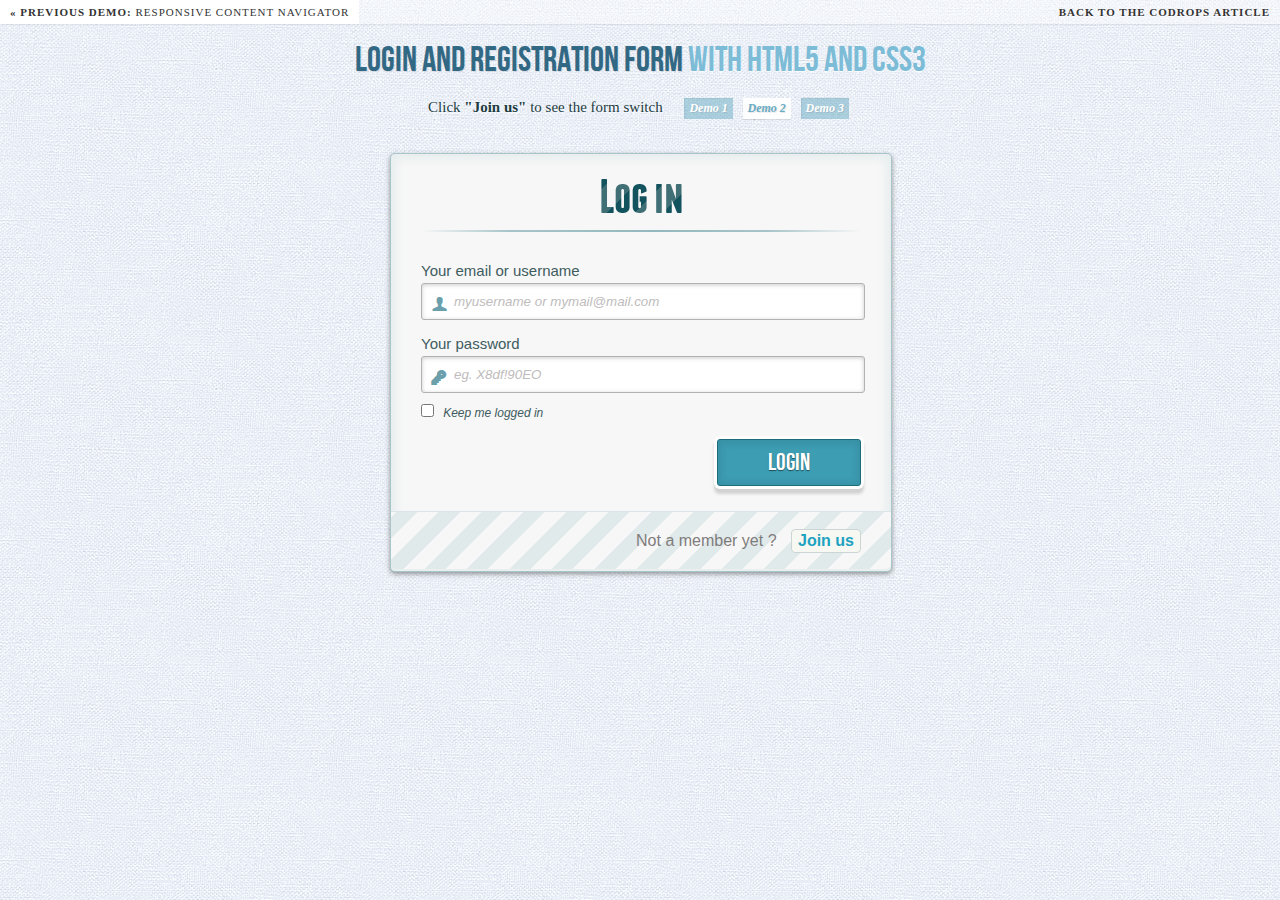
<file: LoginRegistrationForm/index2.html>
<!DOCTYPE html>
<!--[if lt IE 7 ]> <html lang="en" class="no-js ie6 lt8"> <![endif]-->
<!--[if IE 7 ]>    <html lang="en" class="no-js ie7 lt8"> <![endif]-->
<!--[if IE 8 ]>    <html lang="en" class="no-js ie8 lt8"> <![endif]-->
<!--[if IE 9 ]>    <html lang="en" class="no-js ie9"> <![endif]-->
<!--[if (gt IE 9)|!(IE)]><!--> <html lang="en" class="no-js"> <!--<![endif]-->
    <head>
        <meta charset="UTF-8" />
        <!-- <meta http-equiv="X-UA-Compatible" content="IE=edge,chrome=1">  -->
        <title>Login and Registration Form with HTML5 and CSS3</title>
        <meta name="viewport" content="width=device-width, initial-scale=1.0"> 
        <meta name="description" content="Login and Registration Form with HTML5 and CSS3" />
        <meta name="keywords" content="html5, css3, form, switch, animation, :target, pseudo-class" />
        <meta name="author" content="Codrops" />
        <link rel="shortcut icon" href="../favicon.ico"> 
        <link rel="stylesheet" type="text/css" href="css/demo.css" />
        <link rel="stylesheet" type="text/css" href="css/style2.css" />
		<link rel="stylesheet" type="text/css" href="css/animate-custom.css" />
    </head>
    <body>
        <div class="container">
            <!-- Codrops top bar -->
            <div class="codrops-top">
                <a href="">
                    <strong>&laquo; Previous Demo: </strong>Responsive Content Navigator
                </a>
                <span class="right">
                    <a href=" http://tympanus.net/codrops/2012/03/27/login-and-registration-form-with-html5-and-css3/">
                        <strong>Back to the Codrops Article</strong>
                    </a>
                </span>
                <div class="clr"></div>
            </div><!--/ Codrops top bar -->
            <header>
                <h1>Login and Registration Form <span>with HTML5 and CSS3</span></h1>
				<nav class="codrops-demos">
					<span>Click <strong>"Join us"</strong> to see the form switch</span>
					<a href="login.html">Demo 1</a>
					<a href="index2.html" class="current-demo">Demo 2</a>
					<a href="index3.html">Demo 3</a>
				</nav>
            </header>
            <section>				
                <div id="container_demo" >
                    <!-- hidden anchor to stop jump http://www.css3create.com/Astuce-Empecher-le-scroll-avec-l-utilisation-de-target#wrap4  -->
                    <a class="hiddenanchor" id="toregister"></a>
                    <a class="hiddenanchor" id="tologin"></a>
                    <div id="wrapper">
                        <div id="login" class="animate form">
                            <form  action="mysuperscript.php" autocomplete="on"> 
                                <h1>Log in</h1> 
                                <p> 
                                    <label for="username" class="uname" data-icon="u" > Your email or username </label>
                                    <input id="username" name="username" required="required" type="text" placeholder="myusername or mymail@mail.com"/>
                                </p>
                                <p> 
                                    <label for="password" class="youpasswd" data-icon="p"> Your password </label>
                                    <input id="password" name="password" required="required" type="password" placeholder="eg. X8df!90EO" /> 
                                </p>
                                <p class="keeplogin"> 
									<input type="checkbox" name="loginkeeping" id="loginkeeping" value="loginkeeping" /> 
									<label for="loginkeeping">Keep me logged in</label>
								</p>
                                <p class="login button"> 
                                    <input type="submit" value="Login" /> 
								</p>
                                <p class="change_link">
									Not a member yet ?
									<a href="#toregister" class="to_register">Join us</a>
								</p>
                            </form>
                        </div>

                        <div id="register" class="animate form">
                            <form  action="mysuperscript.php" autocomplete="on"> 
                                <h1> Sign up </h1> 
                                <p> 
                                    <label for="usernamesignup" class="uname" data-icon="u">Your username</label>
                                    <input id="usernamesignup" name="usernamesignup" required="required" type="text" placeholder="mysuperusername690" />
                                </p>
                                <p> 
                                    <label for="emailsignup" class="youmail" data-icon="e" > Your email</label>
                                    <input id="emailsignup" name="emailsignup" required="required" type="email" placeholder="mysupermail@mail.com"/> 
                                </p>
                                <p> 
                                    <label for="passwordsignup" class="youpasswd" data-icon="p">Your password </label>
                                    <input id="passwordsignup" name="passwordsignup" required="required" type="password" placeholder="eg. X8df!90EO"/>
                                </p>
                                <p> 
                                    <label for="passwordsignup_confirm" class="youpasswd" data-icon="p">Please confirm your password </label>
                                    <input id="passwordsignup_confirm" name="passwordsignup_confirm" required="required" type="password" placeholder="eg. X8df!90EO"/>
                                </p>
                                
                    <div class="input_field radio_option">
                        <span class='radio_icon'>
                            <i class="fa fa-venus-mars" aria-hidden="true"></i>
                        </span>
                        <div class='radio_group'>
                            <input type="radio" name="gender" id="gender-m" checked="true">
                            <label for="gender-m">Male</label>

                            <input type="radio" name="gender" id="gender-f">
                            <label for="gender-f">Female</label>
                        </div>
                    </div>
                                <p class="signin button"> 
									<input type="submit" value="Sign up"/> 
								</p>
                                <p class="change_link">  
									Already a member ?
									<a href="#tologin" class="to_register"> Go and log in </a>
								</p>
                            </form>
                        </div>
						
                    </div>
                </div>  
            </section>
        </div>
    </body>
</html>
</file>
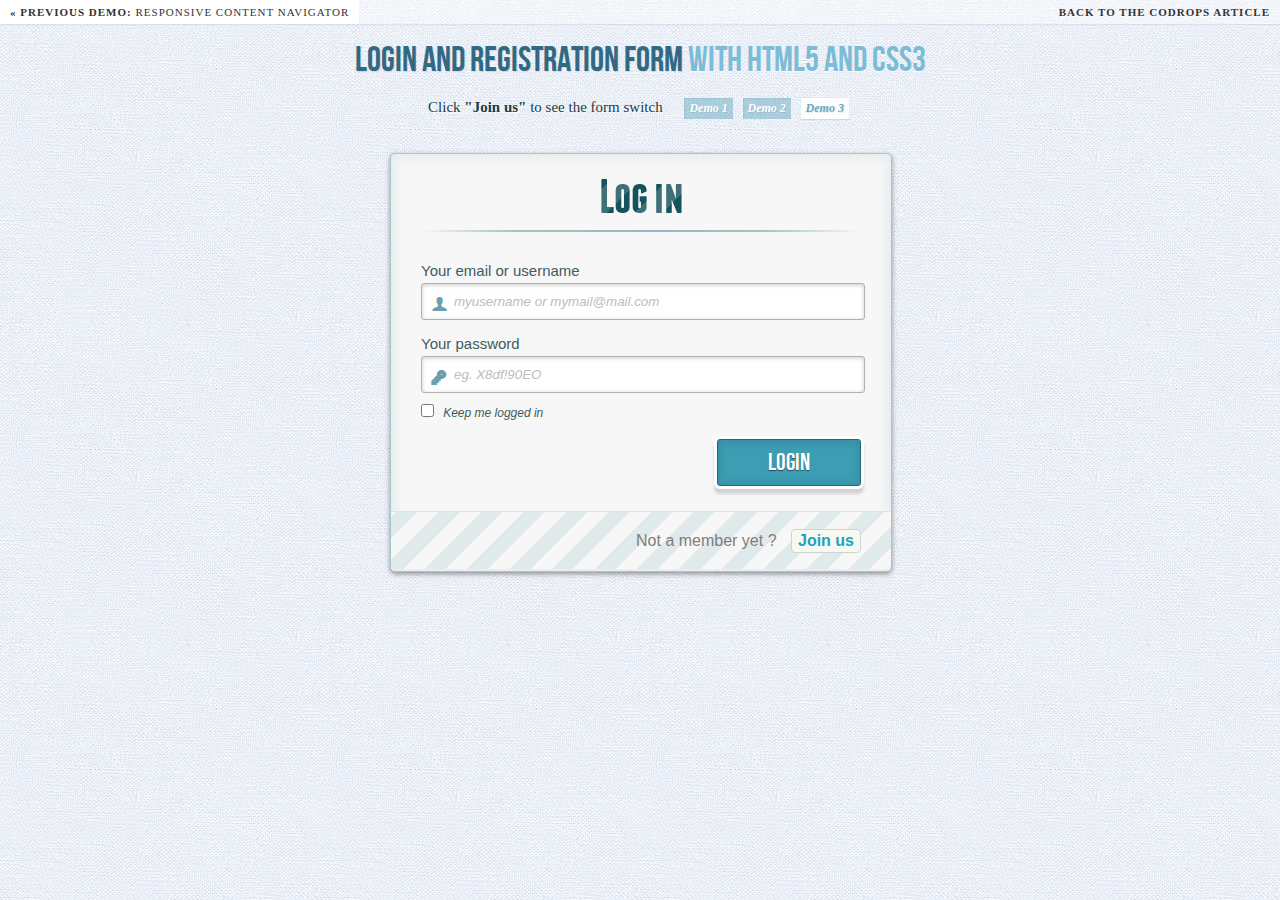
<file: LoginRegistrationForm/index3.html>
<!DOCTYPE html>
<!--[if lt IE 7 ]> <html lang="en" class="no-js ie6 lt8"> <![endif]-->
<!--[if IE 7 ]>    <html lang="en" class="no-js ie7 lt8"> <![endif]-->
<!--[if IE 8 ]>    <html lang="en" class="no-js ie8 lt8"> <![endif]-->
<!--[if IE 9 ]>    <html lang="en" class="no-js ie9"> <![endif]-->
<!--[if (gt IE 9)|!(IE)]><!--> <html lang="en" class="no-js"> <!--<![endif]-->
    <head>
        <meta charset="UTF-8" />
        <!-- <meta http-equiv="X-UA-Compatible" content="IE=edge,chrome=1">  -->
        <title>Login and Registration Form with HTML5 and CSS3</title>
        <meta name="viewport" content="width=device-width, initial-scale=1.0"> 
        <meta name="description" content="Login and Registration Form with HTML5 and CSS3" />
        <meta name="keywords" content="html5, css3, form, switch, animation, :target, pseudo-class" />
        <meta name="author" content="Codrops" />
        <link rel="shortcut icon" href="../favicon.ico"> 
        <link rel="stylesheet" type="text/css" href="css/demo.css" />
        <link rel="stylesheet" type="text/css" href="css/style3.css" />
		<link rel="stylesheet" type="text/css" href="css/animate-custom.css" />
    </head>
    <body>
        <div class="container">
            <!-- Codrops top bar -->
            <div class="codrops-top">
                <a href="">
                    <strong>&laquo; Previous Demo: </strong>Responsive Content Navigator
                </a>
                <span class="right">
                    <a href=" http://tympanus.net/codrops/2012/03/27/login-and-registration-form-with-html5-and-css3/">
                        <strong>Back to the Codrops Article</strong>
                    </a>
                </span>
                <div class="clr"></div>
            </div><!--/ Codrops top bar -->
            <header>
                <h1>Login and Registration Form <span>with HTML5 and CSS3</span></h1>
				<nav class="codrops-demos">
					<span>Click <strong>"Join us"</strong> to see the form switch</span>
					<a href="login.html">Demo 1</a>
					<a href="index2.html">Demo 2</a>
					<a href="index3.html" class="current-demo">Demo 3</a>
				</nav>
            </header>
            <section>				
                <div id="container_demo" >
                    <!-- hidden anchor to stop jump http://www.css3create.com/Astuce-Empecher-le-scroll-avec-l-utilisation-de-target#wrap4  -->
                    <a class="hiddenanchor" id="toregister"></a>
                    <a class="hiddenanchor" id="tologin"></a>
                    <div id="wrapper">
                        <div id="login" class="animate form">
                            <form  action="mysuperscript.php" autocomplete="on"> 
                                <h1>Log in</h1> 
                                <p> 
                                    <label for="username" class="uname" data-icon="u" > Your email or username </label>
                                    <input id="username" name="username" required="required" type="text" placeholder="myusername or mymail@mail.com"/>
                                </p>
                                <p> 
                                    <label for="password" class="youpasswd" data-icon="p"> Your password </label>
                                    <input id="password" name="password" required="required" type="password" placeholder="eg. X8df!90EO" /> 
                                </p>
                                <p class="keeplogin"> 
									<input type="checkbox" name="loginkeeping" id="loginkeeping" value="loginkeeping" /> 
									<label for="loginkeeping">Keep me logged in</label>
								</p>
                                <p class="login button"> 
                                    <input type="submit" value="Login" /> 
								</p>
                                <p class="change_link">
									Not a member yet ?
									<a href="#toregister" class="to_register">Join us</a>
								</p>
                            </form>
                        </div>

                        <div id="register" class="animate form">
                            <form  action="mysuperscript.php" autocomplete="on"> 
                                <h1> Sign up </h1> 
                                <p> 
                                    <label for="usernamesignup" class="uname" data-icon="u">Your username</label>
                                    <input id="usernamesignup" name="usernamesignup" required="required" type="text" placeholder="mysuperusername690" />
                                </p>
                                <p> 
                                    <label for="emailsignup" class="youmail" data-icon="e" > Your email</label>
                                    <input id="emailsignup" name="emailsignup" required="required" type="email" placeholder="mysupermail@mail.com"/> 
                                </p>
                                <p> 
                                    <label for="passwordsignup" class="youpasswd" data-icon="p">Your password </label>
                                    <input id="passwordsignup" name="passwordsignup" required="required" type="password" placeholder="eg. X8df!90EO"/>
                                </p>
                                <p> 
                                    <label for="passwordsignup_confirm" class="youpasswd" data-icon="p">Please confirm your password </label>
                                    <input id="passwordsignup_confirm" name="passwordsignup_confirm" required="required" type="password" placeholder="eg. X8df!90EO"/>
                                </p>

                                
                    <div class="input_field radio_option">
                        <span class='radio_icon'>
                            <i class="fa fa-venus-mars" aria-hidden="true"></i>
                        </span>
                        <div class='radio_group'>
                            <input type="radio" name="gender" id="gender-m" checked="true">
                            <label for="gender-m">Male</label>

                            <input type="radio" name="gender" id="gender-f">
                            <label for="gender-f">Female</label>
                        </div>
                    </div>
                                <p class="signin button"> 
									<input type="submit" value="Sign up"/> 
								</p>
                                <p class="change_link">  
									Already a member ?
									<a href="#tologin" class="to_register"> Go and log in </a>
								</p>
                            </form>
                        </div>
						
                    </div>
                </div>  
            </section>
        </div>
    </body>
</html>
</file>
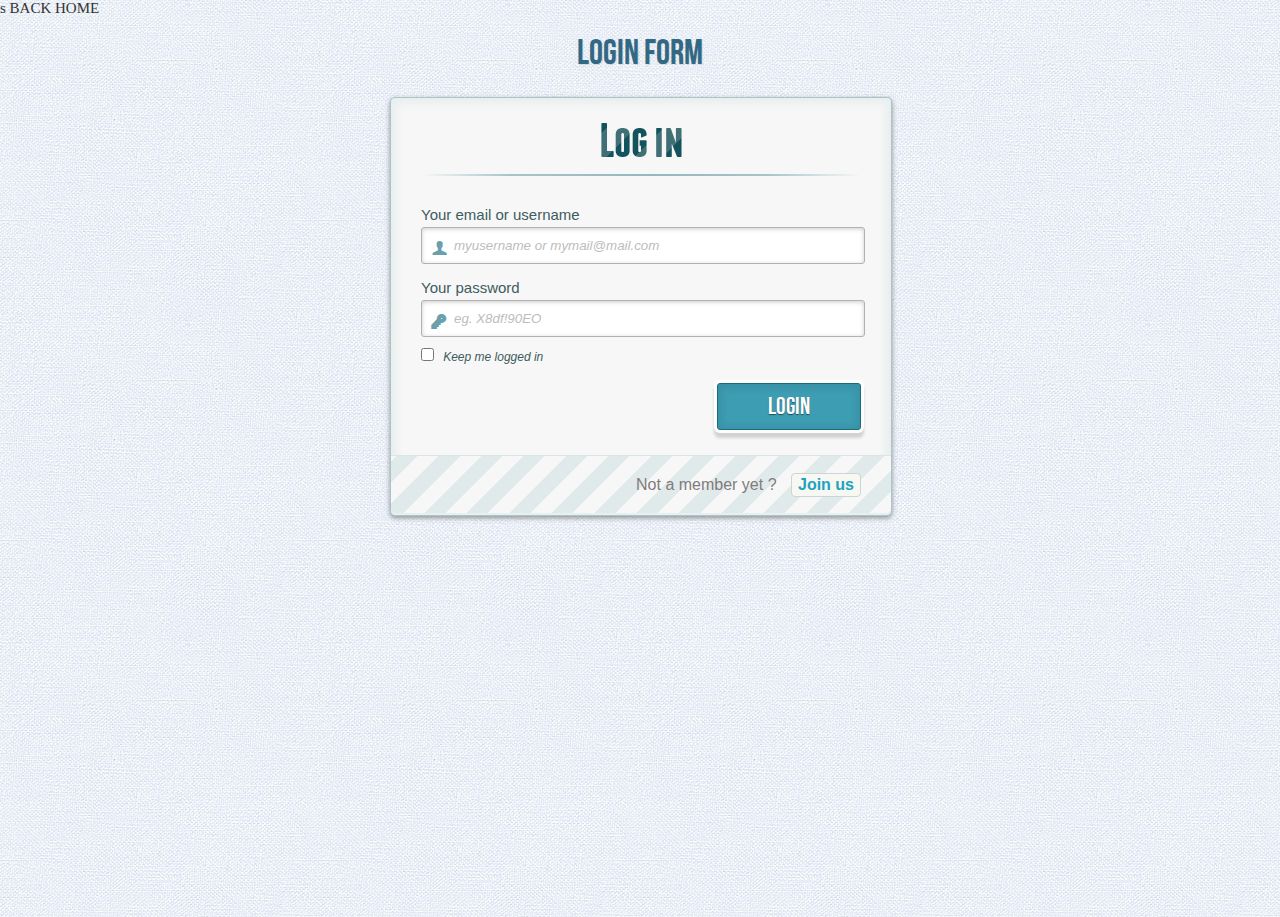
<file: LoginRegistrationForm/login.html>
s<!DOCTYPE html>
<!--[if lt IE 7 ]> <html lang="en" class="no-js ie6 lt8"> <![endif]-->
<!--[if IE 7 ]>    <html lang="en" class="no-js ie7 lt8"> <![endif]-->
<!--[if IE 8 ]>    <html lang="en" class="no-js ie8 lt8"> <![endif]-->
<!--[if IE 9 ]>    <html lang="en" class="no-js ie9"> <![endif]-->
<!--[if (gt IE 9)|!(IE)]><!--> <html lang="en" class="no-js"> <!--<![endif]-->
    <head>
        <meta charset="UTF-8" />
        <!-- <meta http-equiv="X-UA-Compatible" content="IE=edge,chrome=1">  -->
        <title>Login and Registration Form</title>
        <meta name="viewport" content="width=device-width, initial-scale=1.0"> 
        <meta name="description" content="Login and Registration Form with HTML5 and CSS3" />
        <meta name="keywords" content="html5, css3, form, switch, animation, :target, pseudo-class" />
        <meta name="author" content="Codrops" />
        <link rel="shortcut icon" href="../favicon.ico"> 
        <link rel="stylesheet" type="text/css" href="css/demo.css" />
        <link rel="stylesheet" type="text/css" href="css/style.css" />
		<link rel="stylesheet" type="text/css" href="css/animate-custom.css" />
    </head>


<a href="index.html">BACK HOME</a>

    <body>




        <div class="container">
            <!-- Codrops top bar -->
            <div class="codrops-top">
               
                <div class="clr"></div>
            </div><!--/ Codrops top bar -->
            <header>
                <h1>LOGIN FORM </h1>
				
            </header>
            <section>				
                <div id="container_demo" >
                    <!-- hidden anchor to stop jump http://www.css3create.com/Astuce-Empecher-le-scroll-avec-l-utilisation-de-target#wrap4  -->
                    <a class="hiddenanchor" id="toregister"></a>
                    <a class="hiddenanchor" id="tologin"></a>
                    <div id="wrapper">
                        <div id="login" class="animate form">
                            <form  action="mysuperscript.php" autocomplete="on"> 
                                <h1>Log in</h1> 
                                <p> 
                                    <label for="username" class="uname" data-icon="u" > Your email or username </label>
                                    <input id="username" name="username" required="required" type="text" placeholder="myusername or mymail@mail.com"/>
                                </p>
                                <p> 
                                    <label for="password" class="youpasswd" data-icon="p"> Your password </label>
                                    <input id="password" name="password" required="required" type="password" placeholder="eg. X8df!90EO" /> 
                                </p>
                                <p class="keeplogin"> 
									<input type="checkbox" name="loginkeeping" id="loginkeeping" value="loginkeeping" /> 
									<label for="loginkeeping">Keep me logged in</label>
								</p>
                                <p class="login button"> 
                                    <input type="submit" value="Login" /> 
								</p>
                                <p class="change_link">
									Not a member yet ?
									<a href="#toregister" class="to_register">Join us</a>
								</p>
                            </form>
                        </div>

                        <div id="register" class="animate form">
                            <form  action="mysuperscript.php" autocomplete="on"> 
                                <h1> Sign up </h1> 
                                <p> 
                                    <label for="usernamesignup" class="uname" data-icon="u">Your username</label>
                                    <input id="usernamesignup" name="usernamesignup" required="required" type="text" placeholder="mysuperusername690" />
                                </p>
                                <p> 
                                    <label for="emailsignup" class="youmail" data-icon="e" > Your email</label>
                                    <input id="emailsignup" name="emailsignup" required="required" type="email" placeholder="mysupermail@mail.com"/> 
                                </p>
                                <p> 
                                    <label for="passwordsignup" class="youpasswd" data-icon="p">Your password </label>
                                    <input id="passwordsignup" name="passwordsignup" required="required" type="password" placeholder="eg. X8df!90EO"/>
                                </p>
                                <p> 
                                    <label for="passwordsignup_confirm" class="youpasswd" data-icon="p">Please confirm your password </label>
                                    <input id="passwordsignup_confirm" name="passwordsignup_confirm" required="required" type="password" placeholder="eg. X8df!90EO"/>
                                </p>
                                <p class="input_field radio_option">
                                     <label for="selectyour_gender" class="yourgender" data-icon="u">Select Your Gender</label>
                                    <span class='radio_icon'>
                                    <i class="fa fa-venus-mars" aria-hidden="true"></i>
                                    </span>
                                     <div class='radio_group'>
                                     <input type="radio" name="gender" id="gender-m" checked="true">
                                     <label for="gender-m">Male</label>

                                     <input type="radio" name="gender" id="gender-f">
                                     <label for="gender-f">Female</label>
                                </p>

                    <div class="">
                        
                        </div>
                    </div>
                                <p class="signin button"> 
									<input type="submit" value="Sign up"/> 
								</p>
                                <p class="change_link">  
									Already a member ?
									<a href="#tologin" class="to_register"> Go and log in </a>
								</p>
                            </form>
                        </div>
						
                    </div>
                </div>  
            </section>
        </div>
    </body>
</html>
</file>
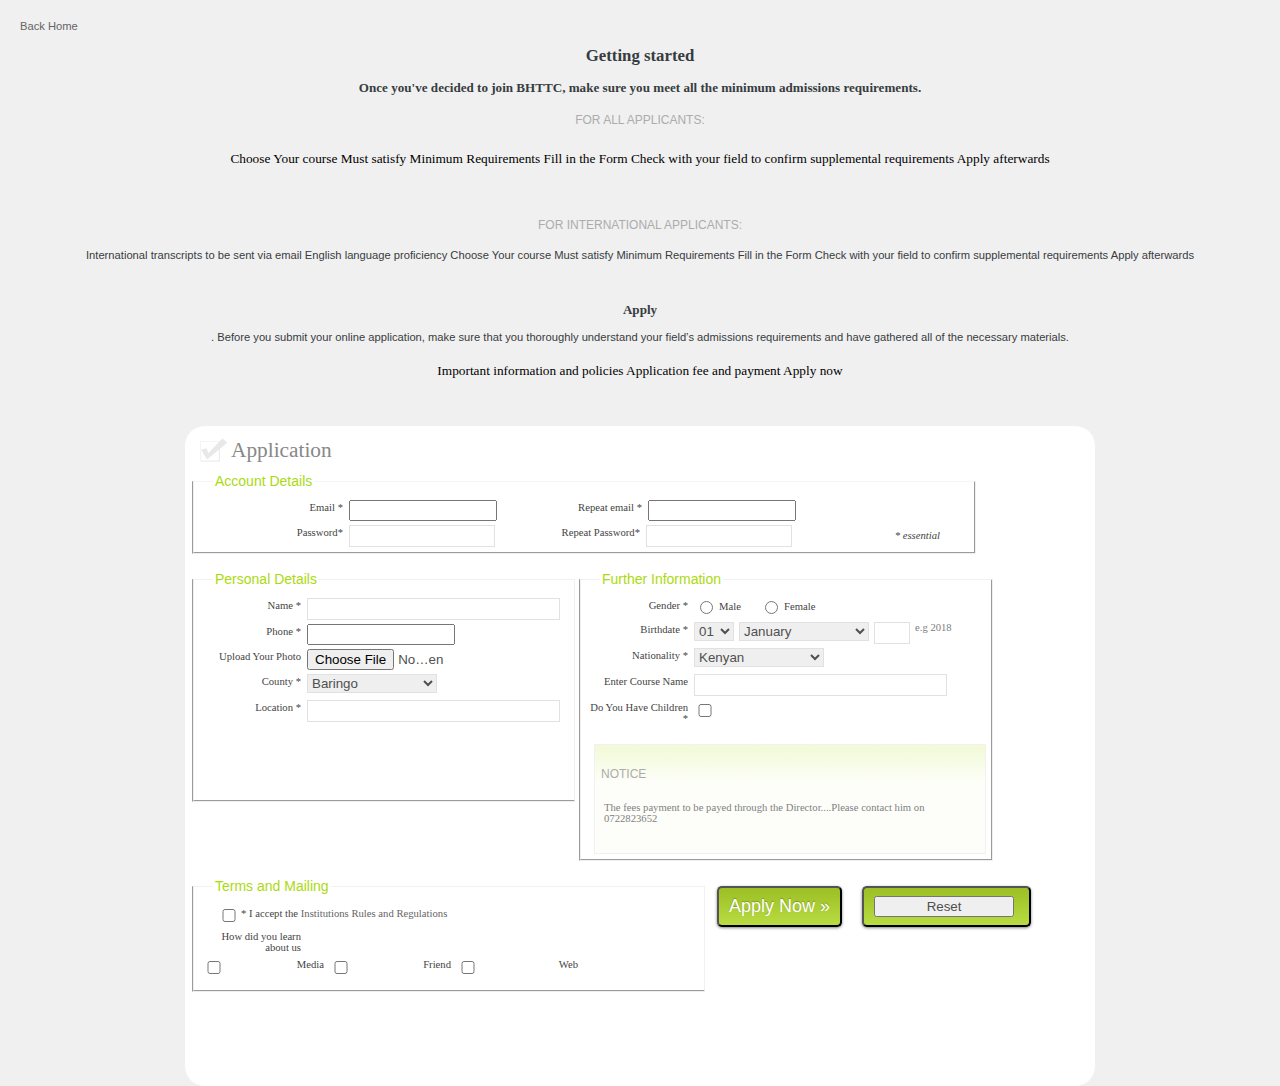
<file: registration/registration.html>
<!DOCTYPE html PUBLIC "-//W3C//DTD XHTML 1.0 Strict//EN" "http://www.w3.org/TR/xhtml1/DTD/xhtml1-strict.dtd">
<html xmlns="http://www.w3.org/1999/xhtml" xml:lang="en" lang="en">
    <head>



<style type="text/css">

  #first h1 {
    color: black;
    font-family: segoe script;
}
  #first p{
    color: white;
  } 
  

  #about p {
     
    border-style: dotted;
    font-family: segoe print;
}

  
  #about {
    padding-top: 7%;
    padding-bottom: 7%;
  }
  #services {
    padding-top: 5%;
    padding-bottom: 5%;
}
  #services h1, p, h2, h3 {
    font-family: segoe print;
    }

  
  .navbar {
    background-color: #FF1744;
    border-color: transparent;
    color: red;
  }
  
  #connect {
    padding-top: 7%;
    padding-bottom: 7%;
  }

   h1,p {
    color: black;
    font-family: segoe print;
  }

  </style>



        <title>CSS Registration Form</title>
        <meta http-equiv="Content-Type" content="text/html; charset=utf-8"/>
        <link rel="stylesheet" type="text/css" href="css/default.css"/>
    </head>

    <a href="index.html">Back Home</a>

    <body> 



<center>

            <h2>Getting started</h2>
            
            <h3>Once you've decided to join BHTTC, make sure you meet all the minimum admissions requirements.</h3>

            <h4>For all applicants:</h4>
           <p class="section-description text-danger text-center well">
                Choose Your course
                Must satisfy Minimum Requirements 
                Fill in the Form
                Check with your field to confirm supplemental requirements
                Apply afterwards
                
                     </p> 

            <p class="section-description text-danger text-center well">
               <h4> For international applicants:</h4>
                International transcripts to be sent via email
                English language proficiency
                Choose Your course
                Must satisfy Minimum Requirements 
                Fill in the Form
                Check with your field to confirm supplemental requirements
                Apply afterwards
                
                  </p>
          
            <h3>Apply</h3>.

            Before you submit your online application, make sure that you thoroughly understand your field’s admissions requirements and have gathered all of the necessary materials.
           <p class="section-description text-danger text-center well">
                Important information and policies
                Application fee and payment
                Apply now
          </p>
</center>

        <form action="" class="register">
            <h1>Application</h1>
            <fieldset class="row1">
                <legend>Account Details
                </legend>
                <p>
                    <label>Email *
                    </label>
                    <input type="email"/>
                    <label>Repeat email *
                    </label>
                    <input type="email"/>
                </p>
                <p>
                    <label>Password*
                    </label>
                    <input type="password"/>
                    <label>Repeat Password*
                    </label>
                    <input type="password"/>
                    <label class="obinfo">* essential
                    </label>
                </p>
            </fieldset>
            <fieldset class="row2">
                <legend>Personal Details
                </legend>
                <p>
                    <label>Name *
                    </label>
                    <input type="text" class="long"/>
                </p>
                <p>
                    <label>Phone *
                    </label>
                    <input type="number" maxlength="10"/>
                </p>
                <p>
                    <label>Upload Your Photo
                    </label>
                 <input type="file" name="">
             </p>
                <p>
                    <label>County *
                    </label>
                    <select>
                        <option>Baringo
                        </option>
                        <option>Bomet
                        </option>
                        <option>Bungoma
                        </option>
                        <option>Busia
                        </option>                    
                        <option>Elgeyo-Marakwet
                        </option>
                        <option>Embu
                        </option>
                        <option>Garissa
                        </option>
                        <option>Homa Bay
                        </option>
                        <option>Isiolo
                        </option> 
                        <option>Kajiado
                        </option>
                        <option>Kakamega
                        </option> 
                        <option>Kericho
                        </option>
                         <option>Kiambu
                        </option>
                        <option>Kilifi
                        </option>
                        <option>Kirinyaga
                        </option> 
                        <option>Kisii
                        </option>
                        <option>Kisumu
                        </option>  
                        <option>Kitui
                        </option>
                        <option>Kwale
                        </option>
                        <option>Laikipia
                        </option>
                        <option>Lamu
                        </option>  
                        <option>Machakos
                        </option>
                        <option>Makueni
                        </option>
                         <option>Mandera
                        </option>
                        <option>Marsabit
                        </option>
                         <option>Meru
                        </option>
                        <option>Migori
                        </option>
                        <option>Mombasa
                        </option>
                        <option>Murang'a
                        </option>   
                        <option>Nairobi
                        </option> 
                        <option>Nakuru
                        </option>
                        <option>Nandi
                        </option>
                         <option>Narok
                        </option>
                        <option>Nyamira
                        </option>
                        <option>Nyandarua
                        </option> 
                        <option>Nyeri
                        </option>
                        <option>Samburu
                        </option>
                        <option>Siaya
                        </option> 
                        <option>Taita-Taveta
                        </option> 
                        <option>Tana River
                        </option>
                        <option>Tharaka-Nithi
                        </option>
                        <option>Trans-Nzoia
                        </option>
                        <option>Turkana
                        </option>
                        <option>Uasin Gishu
                        </option>
                        <option>Vihiga
                        </option> 
                        <option>Wajir
                        </option>
                        <option>West-Pokot
                        </option>
                    </select>
                </p> 
                <p>
                    <label>Location *
                    </label>
                    <input type="text" class="long"/>
                </p>
               
                </p>
            </fieldset>
            <fieldset class="row3">
                <legend>Further Information
                </legend>
                <p>
                    <label>Gender *</label>
                    <input type="radio" value="radio" name="x" />
                    <label class="gender">Male</label>
                    <input type="radio" value="radio" name="x" />
                    <label class="gender">Female</label>
                </p>
                 
                <p>
                    <label>Birthdate *
                    </label>
                    <select class="date">
                        <option value="1">01
                        </option>
                        <option value="2">02
                        </option>
                        <option value="3">03
                        </option>
                        <option value="4">04
                        </option>
                        <option value="5">05
                        </option>
                        <option value="6">06
                        </option>
                        <option value="7">07
                        </option>
                        <option value="8">08
                        </option>
                        <option value="9">09
                        </option>
                        <option value="10">10
                        </option>
                        <option value="11">11
                        </option>
                        <option value="12">12
                        </option>
                        <option value="13">13
                        </option>
                        <option value="14">14
                        </option>
                        <option value="15">15
                        </option>
                        <option value="16">16
                        </option>
                        <option value="17">17
                        </option>
                        <option value="18">18
                        </option>
                        <option value="19">19
                        </option>
                        <option value="20">20
                        </option>
                        <option value="21">21
                        </option>
                        <option value="22">22
                        </option>
                        <option value="23">23
                        </option>
                        <option value="24">24
                        </option>
                        <option value="25">25
                        </option>
                        <option value="26">26
                        </option>
                        <option value="27">27
                        </option>
                        <option value="28">28
                        </option>
                        <option value="29">29
                        </option>
                        <option value="30">30
                        </option>
                        <option value="31">31
                        </option>
                    </select>
                    <select>
                        <option value="1">January
                        </option>
                        <option value="2">February
                        </option>
                        <option value="3">March
                        </option>
                        <option value="4">April
                        </option>
                        <option value="5">May
                        </option>
                        <option value="6">June
                        </option>
                        <option value="7">July
                        </option>
                        <option value="8">August
                        </option>
                        <option value="9">September
                        </option>
                        <option value="10">October
                        </option>
                        <option value="11">November
                        </option>
                        <option value="12">December
                        </option>
                    </select>
                    <input class="year" type="text" size="4" maxlength="4"/>e.g 2018
                </p>
                <p>
                    <label>Nationality *
                    </label>
                    <select>
                        <option>Kenyan
                        </option>
                        <option>Foreign
                        </option>
                    </select>
                </p>

               
             <p>
                     <label>Enter Course Name
                    </label>
                 <input type="text" name="" class="long">
                </p>
               
                <p>
                    <label>Do You Have Children *
                    </label>
                    <input type="checkbox" value="" />
                </p>
                <div class="infobox btn btn-danger"><h4>Notice</h4>
                    <p>The fees payment to be payed through the Director....Please contact him on 0722823652</p>
                </div>
            </fieldset>
            <fieldset class="row4">
                <legend>Terms and Mailing
                </legend>
                <p class="agreement">
                    <input type="checkbox" value=""/>
                    <label>*  I accept the <a href="#">Institutions Rules and Regulations</a></label>
                <p>
                    <label> How did you learn about us</label> <br>
                    <p>
                    <input type="checkbox" name=""><label>Media </label>
                    <input type="checkbox" name=""><label>Friend </label>
                    <input type="checkbox" name=""><label>Web </label>
                </p>
                </p>
            </fieldset>
            <div>
                <button class="button">Apply Now &raquo;</button>
                <button class="button"><input type="reset" name=""></button>
            </div>
        </form>
    </body>
</html>
</file>
<file: LoginRegistrationForm/css/demo.css>
@font-face {
    font-family: 'BebasNeueRegular';
    src: url('fonts/BebasNeue-webfont.eot');
    src: url('fonts/BebasNeue-webfont.eot?#iefix') format('embedded-opentype'),
         url('fonts/BebasNeue-webfont.woff') format('woff'),
         url('fonts/BebasNeue-webfont.ttf') format('truetype'),
         url('fonts/BebasNeue-webfont.svg#BebasNeueRegular') format('svg');
    font-weight: normal;
    font-style: normal;
}
/* CSS reset */
body,div,dl,dt,dd,ul,ol,li,h1,h2,h3,h4,h5,h6,pre,form,fieldset,input,textarea,p,blockquote,th,td { 
	margin:0;
	padding:0;
}
html,body {
	margin:0;
	padding:0;
	height: 100%;
}
table {
	border-collapse:collapse;
	border-spacing:0;
}
fieldset,img { 
	border:0;
}
address,caption,cite,code,dfn,th,var {
	font-style:normal;
	font-weight:normal;
}
ol,ul {
	list-style:none;
}
caption,th {
	text-align:left;
}
h1,h2,h3,h4,h5,h6 {
	font-size:100%;
	font-weight:normal;
}
q:before,q:after {
	content:'';
}
abbr,acronym { border:0;
}
article, aside, details, figcaption, figure,
footer, header, hgroup, menu, nav, section {
	display: block;
}
/* General Demo Style */
body{
	font-family: Cambria, Palatino, "Palatino Linotype", "Palatino LT STD", Georgia, serif;
	background: #fff url(../images/bg.jpg) repeat top left;
	font-weight: 400;
	font-size: 15px;
	color: #1d3c41;
	overflow-y: scroll;
}
a{
	color: #333;
	text-decoration: none;
}
.container{
	width: 100%;
	height: 100%;
	position: relative;
	text-align: center;
}
.clr{
	clear: both;
}
.container > header{
	padding: 20px 30px 10px 30px;
	margin: 0px 20px 10px 20px;
	position: relative;
	display: block;
	text-shadow: 1px 1px 1px rgba(0,0,0,0.2);
    text-align: center;
}
.container > header h1{
	font-family: 'BebasNeueRegular', 'Arial Narrow', Arial, sans-serif;
	font-size: 35px;
	line-height: 35px;
	position: relative;
	font-weight: 400;
	color: rgba(26,89,120,0.9);
	text-shadow: 1px 1px 1px rgba(0,0,0,0.1);
    padding: 0px 0px 5px 0px;
}
.container > header h1 span{
	color: #7cbcd6;
	text-shadow: 0px 1px 1px rgba(255,255,255,0.8);
}
.container > header h2{
	font-size: 16px;
	font-style: italic;
	color: #2d6277;
	text-shadow: 0px 1px 1px rgba(255,255,255,0.8);
}
/* Header Style */
.codrops-top{
	line-height: 24px;
	font-size: 11px;
	background: rgba(255, 255, 255, 0.4);
	text-transform: uppercase;
	z-index: 9999;
	position: relative;
	box-shadow: 1px 0px 2px rgba(0,0,0,0.2);
}
.codrops-top a{
	padding: 0px 10px;
	letter-spacing: 1px;
	color: #333;
	text-shadow: 0px 1px 1px #fff;
	display: block;
	float: left;
}
.codrops-top a:hover{
	background: #fff;
}
.codrops-top span.right{
	float: right;
}
.codrops-top span.right a{
	float: left;
	display: block;
}

.codrops-demos{
	text-align:center;
	display: block;
	padding: 14px;
}
.codrops-demos span{
	display: inline-block;
	padding-right: 15px;
	text-shadow: 1px 1px 1px rgba(255, 255, 255, 0.8);
}
.codrops-demos a,
.codrops-demos a.current-demo,
.codrops-demos a.current-demo:hover{
    display: inline-block;
	font-style: italic;
	font-size: 12px;
	padding: 3px 5px;
	margin: 0px 3px;
	font-weight: 800;
	box-shadow: 1px 1px 1px rgba(0,0,0,0.05) inset;
	color: #fff;
	text-shadow: 1px 1px 1px rgba(0,0,0,0.1);
	background: rgba(104,171,194,0.5);
}
.codrops-demos a:hover{
	background: #4fa2c4;
}
.codrops-demos a.current-demo,
.codrops-demos a.current-demo:hover{
	color: rgba(104,171,194,1);
	background: rgba(255,255,255,0.9);
	box-shadow: 0px 1px 1px rgba(0,0,0,0.1);
}
</file>
<file: registration/css/default.css>
*/*Set's border, padding and margin to 0 for all values*/
{
    padding: 15;
    margin: 15;
    border: 15;
}
body, html {
    color: #373C40;
    font-family: Verdana,Arial, Helvetica, sans-serif;
    height: 100%;
    background-color: #f0f0f0;
    margin:10px;
}
body {
    font-size: 70%;
}
p {
    padding: 7px 0 7px 0;
    font-weight: 500;
    font-size: 10pt;
}
a {
    color: #656565;
    text-decoration:none;
}
a:hover{
    color: #abda0f;
    text-decoration: none;
}
h1 {
    font-weight:200;
    color: #888888;
    font-size:16pt;
    background: transparent url(../img/h1.png) no-repeat center left;
    padding-left:33px;
    margin:7px 5px 8px 8px;
}
h4 {
    padding:1px;
    color: #ACACAC;
    font-size:9pt;
    font-weight:100;
    text-transform:uppercase;
}
form.register{
    width:900px;
    margin: 40px auto 0px auto;
    height:650px;
    background-color:#fff;
    padding:5px;
    -moz-border-radius:20px;
    -webkit-border-radius:20px;
}
form p{
    font-size: 8pt;
    clear:both;
    margin: 0;
    color:gray;
    padding:4px;
}
form.register fieldset.row1
{
    width:770px;
    padding:5px;
    float:left;
    border-top:1px solid #F5F5F5;
    margin-bottom:15px;
}
form.register fieldset.row1 label{
    width:140px;
    float: left;
    text-align: right;
    margin-right: 6px;
    margin-top:2px;
}
form.register fieldset.row2
{
    border-top:1px solid #F1F1F1;
    border-right:1px solid #F1F1F1;
    height:220px;
    padding:5px;
    float:left;
}
form.register fieldset.row3
{
    border-top:1px solid #F1F1F1;
    padding:5px;
    float:left;
    margin-bottom:15px;
    width:400px;
}
form.register fieldset.row4
{
    border-top:1px solid #F1F1F1;
    border-right:1px solid #F1F1F1;
    padding:5px;
    float:left;
    clear:both;
    width:500px;
}
form.register .infobox{
    float:right;
    margin-top:20px;
    border: 1px solid #F1F1F1;
    padding:5px;
    width:380px;
    height:98px;
    font-size:9px;
    background: #FDFEFA url(../img/bg_infobox.gif) repeat-x top left;
}
form.register legend
{
    color: #abda0f;
    padding:2px;
    margin-left: 14px;
    font-weight:bold;
    font-size: 14px;
    font-weight:100;
}
form.register label{
    color:#444;
    width:98px;
    float: left;
    text-align: right;
    margin-right: 6px;
    margin-top:2px;
}
form.register label.optional{
    float: left;
    text-align: right;
    margin-right: 6px;
    margin-top:2px;
    color: #A3A3A3;
}
form.register label.obinfo{
    float:right;
    padding:3px;
    font-style:italic;
}
form.register input{
    width: 140px;
    color: #505050;
    float: left;
    margin-right: 5px;
}
form.register input.long{
    width: 247px;
    color: #505050;
}
form.register input.short{
    width: 40px;
    color: #505050;
}
form.register input[type=radio]
{
    float:left;
    width:15px;
}
form.register label.gender{
    margin-top:-1px;
    margin-bottom:2px;
    width:34px;
    float:left;
    text-align:left;
    line-height:19px;
}
form.register input[type=text]
{
    border: 1px solid #E1E1E1;
    height: 18px;
}
form.register input[type=password]
{
    border: 1px solid #E1E1E1;
    height: 18px;
}
.button
{
    background: #abda0f url(../img/overlay.png) repeat-x;
    padding: 8px 10px 8px;
    color: #fff;
    text-decoration: none;
    -moz-border-radius: 5px;
    -webkit-border-radius: 5px;
    -moz-box-shadow: 0 1px 3px rgba(0,0,0,0.5);
    -webkit-box-shadow: 0 1px 3px rgba(0,0,0,0.5);
    text-shadow: 0 -1px 1px rgba(0,0,0,0.25);
    cursor: pointer;
    float:left;
    font-size:18px;
    margin:10px;
}
form.register input[type=text].year
{
    border: 1px solid #E1E1E1;
    height: 18px;
    width:30px;
}
form.register input[type=checkbox] {
    width:14px;
    margin-top:4px;
}
form.register select
{
    border: 1px solid #E1E1E1;
    width: 130px;
    float:left;
    margin-bottom:3px;
    color: #505050;
    margin-right:5px;
}
form.register select.date
{
    width: 40px;
}
input:focus, select:focus{
    background-color: #efffe0;
}
p.info{
    font-size:7pt;
    color: gray;
}
p.agreement{
    margin-left:15px;
}
p.agreement label{
    width:390px;
    text-align:left;
    margin-top:3px;
}
</file>
<file: LoginRegistrationForm/css/style2.css>
/* remove codrops styles and reset the whole thing */
#container_demo{
	 text-align: left;
	 margin: 0;
	 padding: 0;
	 margin: 0 auto;
	 font-family: "Trebuchet MS","Myriad Pro",Arial,sans-serif;
}

/** fonts used for the icons **/ 
@font-face {
    font-family: 'FontomasCustomRegular';
    src: url('fonts/fontomas-webfont.eot');
    src: url('fonts/fontomas-webfont.eot?#iefix') format('embedded-opentype'),
         url('fonts/fontomas-webfont.woff') format('woff'),
         url('fonts/fontomas-webfont.ttf') format('truetype'),
         url('fonts/fontomas-webfont.svg#FontomasCustomRegular') format('svg');
    font-weight: normal;
    font-style: normal;
}
@font-face {
    font-family: 'FranchiseRegular';
    src: url('fonts/franchise-bold-webfont.eot');
    src: url('fonts/franchise-bold-webfont.eot?#iefix') format('embedded-opentype'),
         url('fonts/franchise-bold-webfont.woff') format('woff'),
         url('fonts/franchise-bold-webfont.ttf') format('truetype'),
         url('fonts/franchise-bold-webfont.svg#FranchiseRegular') format('svg');
    font-weight: normal;
    font-style: normal;

}
a.hiddenanchor{
	display: none;
}
/** The wrapper that will contain our two forms **/
#wrapper{
	width: 60%;
	right: 0px;
	min-height: 560px;	
	margin: 0px auto;	
	width: 500px;
	position: relative;	
}
/**** Styling the form elements **/

/**** general text styling ****/
#wrapper a{
	color: rgb(95, 155, 198);
	text-decoration: underline;
}

#wrapper h1{
	font-size: 48px;
	color: rgb(6, 106, 117);
	padding: 2px 0 10px 0;
	font-family: 'FranchiseRegular','Arial Narrow',Arial,sans-serif;
	font-weight: bold;
	text-align: center;
	padding-bottom: 30px;
}
/** For the moment only webkit supports the background-clip:text; */
#wrapper h1{
    background: -webkit-repeating-linear-gradient(-45deg, 
	rgb(18, 83, 93) , 
	rgb(18, 83, 93) 20px, 
	rgb(64, 111, 118) 20px, 
	rgb(64, 111, 118) 40px, 
	rgb(18, 83, 93) 40px);
	-webkit-text-fill-color: transparent;
	-webkit-background-clip: text;
}
#wrapper h1:after{
	content: ' ';
	display: block;
	width: 100%;
	height: 2px;
	margin-top: 10px;
	background: -moz-linear-gradient(left, rgba(147,184,189,0) 0%, rgba(147,184,189,0.8) 20%, rgba(147,184,189,1) 53%, rgba(147,184,189,0.8) 79%, rgba(147,184,189,0) 100%); 
	background: -webkit-gradient(linear, left top, right top, color-stop(0%,rgba(147,184,189,0)), color-stop(20%,rgba(147,184,189,0.8)), color-stop(53%,rgba(147,184,189,1)), color-stop(79%,rgba(147,184,189,0.8)), color-stop(100%,rgba(147,184,189,0))); 
	background: -webkit-linear-gradient(left, rgba(147,184,189,0) 0%,rgba(147,184,189,0.8) 20%,rgba(147,184,189,1) 53%,rgba(147,184,189,0.8) 79%,rgba(147,184,189,0) 100%); 
	background: -o-linear-gradient(left, rgba(147,184,189,0) 0%,rgba(147,184,189,0.8) 20%,rgba(147,184,189,1) 53%,rgba(147,184,189,0.8) 79%,rgba(147,184,189,0) 100%); 
	background: -ms-linear-gradient(left, rgba(147,184,189,0) 0%,rgba(147,184,189,0.8) 20%,rgba(147,184,189,1) 53%,rgba(147,184,189,0.8) 79%,rgba(147,184,189,0) 100%); 
	background: linear-gradient(left, rgba(147,184,189,0) 0%,rgba(147,184,189,0.8) 20%,rgba(147,184,189,1) 53%,rgba(147,184,189,0.8) 79%,rgba(147,184,189,0) 100%); 
}

#wrapper p{
	margin-bottom:15px;
}
#wrapper p:first-child{
	margin: 0px;
}
#wrapper label{
	color: rgb(64, 92, 96);
	position: relative;
}

/**** advanced input styling ****/
/* placeholder */
::-webkit-input-placeholder  { 
	color: rgb(190, 188, 188); 
	font-style: italic;
}
input:-moz-placeholder,
textarea:-moz-placeholder{ 
	color: rgb(190, 188, 188);
	font-style: italic;
} 
input {
  outline: none;
}

/* all the input except submit and checkbox */
#wrapper input:not([type="checkbox"]){
	width: 92%;
	margin-top: 4px;
	padding: 10px 5px 10px 32px;	
	border: 1px solid rgb(178, 178, 178);
	-webkit-appearance: textfield;
	-webkit-box-sizing: content-box;
	  -moz-box-sizing : content-box;
	       box-sizing : content-box;
	-webkit-border-radius: 3px;
	   -moz-border-radius: 3px;
	        border-radius: 3px;
	-webkit-box-shadow: 0px 1px 4px 0px rgba(168, 168, 168, 0.6) inset;
	   -moz-box-shadow: 0px 1px 4px 0px rgba(168, 168, 168, 0.6) inset;
	        box-shadow: 0px 1px 4px 0px rgba(168, 168, 168, 0.6) inset;
	-webkit-transition: all 0.2s linear;
	   -moz-transition: all 0.2s linear;
	     -o-transition: all 0.2s linear;
	        transition: all 0.2s linear;
}
#wrapper input:not([type="checkbox"]):active,
#wrapper input:not([type="checkbox"]):focus{
	border: 1px solid rgba(91, 90, 90, 0.7);
	background: rgba(238, 236, 240, 0.2);	
	-webkit-box-shadow: 0px 1px 4px 0px rgba(168, 168, 168, 0.9) inset;
	   -moz-box-shadow: 0px 1px 4px 0px rgba(168, 168, 168, 0.9) inset;
	        box-shadow: 0px 1px 4px 0px rgba(168, 168, 168, 0.9) inset;
} 

/** the magic icon trick ! **/
[data-icon]:after {
    content: attr(data-icon);
    font-family: 'FontomasCustomRegular';
    color: rgb(106, 159, 171);
    position: absolute;
    left: 10px;
    top: 35px;
	width: 30px;
}

/*styling both submit buttons */
#wrapper p.button input{
	width: 30%;
	cursor: pointer;	
	background: rgb(61, 157, 179);
	padding: 8px 5px;
	font-family: 'BebasNeueRegular','Arial Narrow',Arial,sans-serif;
	color: #fff;
	font-size: 24px;	
	border: 1px solid rgb(28, 108, 122);	
	margin-bottom: 10px;	
	text-shadow: 0 1px 1px rgba(0, 0, 0, 0.5);
	-webkit-border-radius: 3px;
	   -moz-border-radius: 3px;
	        border-radius: 3px;	
	-webkit-box-shadow: 0px 1px 6px 4px rgba(0, 0, 0, 0.07) inset,
	        0px 0px 0px 3px rgb(254, 254, 254),
	        0px 5px 3px 3px rgb(210, 210, 210);
	   -moz-box-shadow:0px 1px 6px 4px rgba(0, 0, 0, 0.07) inset,
	        0px 0px 0px 3px rgb(254, 254, 254),
	        0px 5px 3px 3px rgb(210, 210, 210);
	        box-shadow:0px 1px 6px 4px rgba(0, 0, 0, 0.07) inset,
	        0px 0px 0px 3px rgb(254, 254, 254),
	        0px 5px 3px 3px rgb(210, 210, 210);
	-webkit-transition: all 0.2s linear;
	   -moz-transition: all 0.2s linear;
	     -o-transition: all 0.2s linear;
	        transition: all 0.2s linear;
}
#wrapper p.button input:hover{
	background: rgb(74, 179, 198);
}
#wrapper p.button input:active,
#wrapper p.button input:focus{
	background: rgb(40, 137, 154);
	position: relative;
	top: 1px;
	border: 1px solid rgb(12, 76, 87);	
	-webkit-box-shadow: 0px 1px 6px 4px rgba(0, 0, 0, 0.2) inset;
	   -moz-box-shadow: 0px 1px 6px 4px rgba(0, 0, 0, 0.2) inset;
	        box-shadow: 0px 1px 6px 4px rgba(0, 0, 0, 0.2) inset;
}
p.login.button,
p.signin.button{
	text-align: right;
	margin: 5px 0;
}


/* styling the checkbox "keep me logged in"*/
.keeplogin{
	margin-top: -5px;
}
.keeplogin input,
.keeplogin label{
	display: inline-block;
	font-size: 12px;	
	font-style: italic;
}
.keeplogin input#loginkeeping{
	margin-right: 5px;
}
.keeplogin label{
	width: 80%;
}


/*styling the links to change from one form to another */

p.change_link{
	position: absolute;
	color: rgb(127, 124, 124);
	left: 0px;
	height: 20px;
	width: 440px;
	padding: 17px 30px 20px 30px;
	font-size: 16px	;
	text-align: right;
	border-top: 1px solid rgb(219, 229, 232);
	-webkit-border-radius: 0 0  5px 5px;
	   -moz-border-radius: 0 0  5px 5px;
	        border-radius: 0 0  5px 5px;
	background: rgb(225, 234, 235);
	background: -moz-repeating-linear-gradient(-45deg, 
	rgb(247, 247, 247) , 
	rgb(247, 247, 247) 15px, 
	rgb(225, 234, 235) 15px, 
	rgb(225, 234, 235) 30px, 
	rgb(247, 247, 247) 30px
	);
	background: -webkit-repeating-linear-gradient(-45deg, 
	rgb(247, 247, 247) , 
	rgb(247, 247, 247) 15px, 
	rgb(225, 234, 235) 15px, 
	rgb(225, 234, 235) 30px, 
	rgb(247, 247, 247) 30px
	);
	background: -o-repeating-linear-gradient(-45deg, 
	rgb(247, 247, 247) , 
	rgb(247, 247, 247) 15px, 
	rgb(225, 234, 235) 15px, 
	rgb(225, 234, 235) 30px, 
	rgb(247, 247, 247) 30px
	);
	background: repeating-linear-gradient(-45deg, 
	rgb(247, 247, 247) , 
	rgb(247, 247, 247) 15px, 
	rgb(225, 234, 235) 15px, 
	rgb(225, 234, 235) 30px, 
	rgb(247, 247, 247) 30px
	);
}
#wrapper p.change_link a {
	display: inline-block;
	font-weight: bold;
	background: rgb(247, 248, 241);
	padding: 2px 6px;
	color: rgb(29, 162, 193);
	margin-left: 10px;
	text-decoration: none;
	-webkit-border-radius: 4px;
	-moz-border-radius: 4px;
	border-radius: 4px;
	border: 1px solid rgb(203, 213, 214);
	-webkit-transition: all 0.4s linear;
	-moz-transition: all 0.4s  linear;
	-o-transition: all 0.4s linear;
	-ms-transition: all 0.4s  linear;
	transition: all 0.4s  linear;
}
#wrapper p.change_link a:hover {
	color: rgb(57, 191, 215);
	background: rgb(247, 247, 247);
	border: 1px solid rgb(74, 179, 198);
}
#wrapper p.change_link a:active{
	position: relative;
	top: 1px;
}
/** Styling both forms **/
#register, 
#login{
	position: absolute;
	top: 0px;
	width: 88%;	
	padding: 18px 6% 60px 6%;
	margin: 0 0 35px 0;
	background: rgb(247, 247, 247);
	border: 1px solid rgba(147, 184, 189,0.8);
	-webkit-box-shadow: 0pt 2px 5px rgba(105, 108, 109,  0.7),	0px 0px 8px 5px rgba(208, 223, 226, 0.4) inset;
	   -moz-box-shadow: 0pt 2px 5px rgba(105, 108, 109,  0.7),	0px 0px 8px 5px rgba(208, 223, 226, 0.4) inset;
	        box-shadow: 0pt 2px 5px rgba(105, 108, 109,  0.7),	0px 0px 8px 5px rgba(208, 223, 226, 0.4) inset;
	-webkit-box-shadow: 5px;
	-moz-border-radius: 5px;
		 border-radius: 5px;
			
}
#register{	
	z-index: 21;
	opacity: 0;
}
#login{
	z-index: 22;
}
#toregister:target ~ #wrapper #register,
#tologin:target ~ #wrapper #login{
	z-index: 22;
	-webkit-animation-name: fadeInLeft;
	-moz-animation-name: fadeInLeft;
	-ms-animation-name: fadeInLeft;
	-o-animation-name: fadeInLeft;
	animation-name: fadeInLeft;
	-webkit-animation-delay: .1s;
	-moz-animation-delay: .1s;
	-o-animation-delay: .1s;
	-ms-animation-delay: .1s;
	animation-delay: .1s;
}
#toregister:target ~ #wrapper #login,
#tologin:target ~ #wrapper #register{
	-webkit-animation-name: fadeOutLeftBig;
	-moz-animation-name: fadeOutLeftBig;
	-ms-animation-name: fadeOutLeftBig;
	-o-animation-name: fadeOutLeftBig;
	animation-name: fadeOutLeftBig;
}

/** the actual animation, credit where due : http://daneden.me/animate/ ***/
.animate{
	-webkit-animation-duration: 1s;
	-webkit-animation-timing-function: ease;
	-webkit-animation-fill-mode: both;
	
	-moz-animation-duration: 1s;
	-moz-animation-timing-function: ease;
	-moz-animation-fill-mode: both;
	
	-o-animation-duration: 1s;
	-o-animation-timing-function: ease;
	-o-animation-fill-mode: both;
	
	-ms-animation-duration: 1s;
	-ms-animation-timing-function: ease;
	-ms-animation-fill-mode: both;
	
	animation-duration: 1s;
	animation-timing-function: ease;
	animation-fill-mode: both;
}

/** yerk some ugly IE fixes 'cause I know someone will ask "why does it look ugly in IE?", no matter how many warnings I will put in the article */

.lt8 #wrapper input{
	padding: 10px 5px 10px 32px;
    width: 92%;
}
.lt8 #wrapper input[type=checkbox]{
	width: 10px;
	padding: 0;
}
.lt8 #wrapper h1{
	color: #066A75;
}
.lt8 #register{	
	display: none;
}
.lt8 p.change_link,
.ie9 p.change_link{
	position: absolute;
	height: 90px;
	background: transparent;
}
</file>
<file: LoginRegistrationForm/css/style3.css>
/* remove codrops styles and reset the whole thing */
#container_demo{
	 text-align: left;
	 margin: 0;
	 padding: 0;
	 margin: 0 auto;
	 font-family: "Trebuchet MS","Myriad Pro",Arial,sans-serif;
}

/** fonts used for the icons **/ 
@font-face {
    font-family: 'FontomasCustomRegular';
    src: url('fonts/fontomas-webfont.eot');
    src: url('fonts/fontomas-webfont.eot?#iefix') format('embedded-opentype'),
         url('fonts/fontomas-webfont.woff') format('woff'),
         url('fonts/fontomas-webfont.ttf') format('truetype'),
         url('fonts/fontomas-webfont.svg#FontomasCustomRegular') format('svg');
    font-weight: normal;
    font-style: normal;
}
@font-face {
    font-family: 'FranchiseRegular';
    src: url('fonts/franchise-bold-webfont.eot');
    src: url('fonts/franchise-bold-webfont.eot?#iefix') format('embedded-opentype'),
         url('fonts/franchise-bold-webfont.woff') format('woff'),
         url('fonts/franchise-bold-webfont.ttf') format('truetype'),
         url('fonts/franchise-bold-webfont.svg#FranchiseRegular') format('svg');
    font-weight: normal;
    font-style: normal;

}
a.hiddenanchor{
	display: none;
}
/** The wrapper that will contain our two forms **/
#wrapper{
	width: 60%;
	right: 0px;
	min-height: 560px;	
	margin: 0px auto;	
	width: 500px;
	position: relative;	
}
/**** Styling the form elements **/

/**** general text styling ****/
#wrapper a{
	color: rgb(95, 155, 198);
	text-decoration: underline;
}

#wrapper h1{
	font-size: 48px;
	color: rgb(6, 106, 117);
	padding: 2px 0 10px 0;
	font-family: 'FranchiseRegular','Arial Narrow',Arial,sans-serif;
	font-weight: bold;
	text-align: center;
	padding-bottom: 30px;
}
/** For the moment only webkit supports the background-clip:text; */
#wrapper h1{
    background: -webkit-repeating-linear-gradient(-45deg, 
	rgb(18, 83, 93) , 
	rgb(18, 83, 93) 20px, 
	rgb(64, 111, 118) 20px, 
	rgb(64, 111, 118) 40px, 
	rgb(18, 83, 93) 40px);
	-webkit-text-fill-color: transparent;
	-webkit-background-clip: text;
}
#wrapper h1:after{
	content: ' ';
	display: block;
	width: 100%;
	height: 2px;
	margin-top: 10px;
	background: -moz-linear-gradient(left, rgba(147,184,189,0) 0%, rgba(147,184,189,0.8) 20%, rgba(147,184,189,1) 53%, rgba(147,184,189,0.8) 79%, rgba(147,184,189,0) 100%); 
	background: -webkit-gradient(linear, left top, right top, color-stop(0%,rgba(147,184,189,0)), color-stop(20%,rgba(147,184,189,0.8)), color-stop(53%,rgba(147,184,189,1)), color-stop(79%,rgba(147,184,189,0.8)), color-stop(100%,rgba(147,184,189,0))); 
	background: -webkit-linear-gradient(left, rgba(147,184,189,0) 0%,rgba(147,184,189,0.8) 20%,rgba(147,184,189,1) 53%,rgba(147,184,189,0.8) 79%,rgba(147,184,189,0) 100%); 
	background: -o-linear-gradient(left, rgba(147,184,189,0) 0%,rgba(147,184,189,0.8) 20%,rgba(147,184,189,1) 53%,rgba(147,184,189,0.8) 79%,rgba(147,184,189,0) 100%); 
	background: -ms-linear-gradient(left, rgba(147,184,189,0) 0%,rgba(147,184,189,0.8) 20%,rgba(147,184,189,1) 53%,rgba(147,184,189,0.8) 79%,rgba(147,184,189,0) 100%); 
	background: linear-gradient(left, rgba(147,184,189,0) 0%,rgba(147,184,189,0.8) 20%,rgba(147,184,189,1) 53%,rgba(147,184,189,0.8) 79%,rgba(147,184,189,0) 100%); 
}

#wrapper p{
	margin-bottom:15px;
}
#wrapper p:first-child{
	margin: 0px;
}
#wrapper label{
	color: rgb(64, 92, 96);
	position: relative;
}

/**** advanced input styling ****/
/* placeholder */
::-webkit-input-placeholder  { 
	color: rgb(190, 188, 188); 
	font-style: italic;
}
input:-moz-placeholder,
textarea:-moz-placeholder{ 
	color: rgb(190, 188, 188);
	font-style: italic;
} 
input {
  outline: none;
}

/* all the input except submit and checkbox */
#wrapper input:not([type="checkbox"]){
	width: 92%;
	margin-top: 4px;
	padding: 10px 5px 10px 32px;	
	border: 1px solid rgb(178, 178, 178);
	-webkit-appearance: textfield;
	-webkit-box-sizing: content-box;
	  -moz-box-sizing : content-box;
	       box-sizing : content-box;
	-webkit-border-radius: 3px;
	   -moz-border-radius: 3px;
	        border-radius: 3px;
	-webkit-box-shadow: 0px 1px 4px 0px rgba(168, 168, 168, 0.6) inset;
	   -moz-box-shadow: 0px 1px 4px 0px rgba(168, 168, 168, 0.6) inset;
	        box-shadow: 0px 1px 4px 0px rgba(168, 168, 168, 0.6) inset;
	-webkit-transition: all 0.2s linear;
	   -moz-transition: all 0.2s linear;
	     -o-transition: all 0.2s linear;
	        transition: all 0.2s linear;
}
#wrapper input:not([type="checkbox"]):active,
#wrapper input:not([type="checkbox"]):focus{
	border: 1px solid rgba(91, 90, 90, 0.7);
	background: rgba(238, 236, 240, 0.2);	
	-webkit-box-shadow: 0px 1px 4px 0px rgba(168, 168, 168, 0.9) inset;
	   -moz-box-shadow: 0px 1px 4px 0px rgba(168, 168, 168, 0.9) inset;
	        box-shadow: 0px 1px 4px 0px rgba(168, 168, 168, 0.9) inset;
} 

/** the magic icon trick ! **/
[data-icon]:after {
    content: attr(data-icon);
    font-family: 'FontomasCustomRegular';
    color: rgb(106, 159, 171);
    position: absolute;
    left: 10px;
    top: 35px;
	width: 30px;
}

/*styling both submit buttons */
#wrapper p.button input{
	width: 30%;
	cursor: pointer;	
	background: rgb(61, 157, 179);
	padding: 8px 5px;
	font-family: 'BebasNeueRegular','Arial Narrow',Arial,sans-serif;
	color: #fff;
	font-size: 24px;	
	border: 1px solid rgb(28, 108, 122);	
	margin-bottom: 10px;	
	text-shadow: 0 1px 1px rgba(0, 0, 0, 0.5);
	-webkit-border-radius: 3px;
	   -moz-border-radius: 3px;
	        border-radius: 3px;	
	-webkit-box-shadow: 0px 1px 6px 4px rgba(0, 0, 0, 0.07) inset,
	        0px 0px 0px 3px rgb(254, 254, 254),
	        0px 5px 3px 3px rgb(210, 210, 210);
	   -moz-box-shadow:0px 1px 6px 4px rgba(0, 0, 0, 0.07) inset,
	        0px 0px 0px 3px rgb(254, 254, 254),
	        0px 5px 3px 3px rgb(210, 210, 210);
	        box-shadow:0px 1px 6px 4px rgba(0, 0, 0, 0.07) inset,
	        0px 0px 0px 3px rgb(254, 254, 254),
	        0px 5px 3px 3px rgb(210, 210, 210);
	-webkit-transition: all 0.2s linear;
	   -moz-transition: all 0.2s linear;
	     -o-transition: all 0.2s linear;
	        transition: all 0.2s linear;
}
#wrapper p.button input:hover{
	background: rgb(74, 179, 198);
}
#wrapper p.button input:active,
#wrapper p.button input:focus{
	background: rgb(40, 137, 154);
	position: relative;
	top: 1px;
	border: 1px solid rgb(12, 76, 87);	
	-webkit-box-shadow: 0px 1px 6px 4px rgba(0, 0, 0, 0.2) inset;
	   -moz-box-shadow: 0px 1px 6px 4px rgba(0, 0, 0, 0.2) inset;
	        box-shadow: 0px 1px 6px 4px rgba(0, 0, 0, 0.2) inset;
}
p.login.button,
p.signin.button{
	text-align: right;
	margin: 5px 0;
}


/* styling the checkbox "keep me logged in"*/
.keeplogin{
	margin-top: -5px;
}
.keeplogin input,
.keeplogin label{
	display: inline-block;
	font-size: 12px;	
	font-style: italic;
}
.keeplogin input#loginkeeping{
	margin-right: 5px;
}
.keeplogin label{
	width: 80%;
}


/*styling the links to change from one form to another */

p.change_link{
	position: absolute;
	color: rgb(127, 124, 124);
	left: 0px;
	height: 20px;
	width: 440px;
	padding: 17px 30px 20px 30px;
	font-size: 16px	;
	text-align: right;
	border-top: 1px solid rgb(219, 229, 232);
	-webkit-border-radius: 0 0  5px 5px;
	   -moz-border-radius: 0 0  5px 5px;
	        border-radius: 0 0  5px 5px;
	background: rgb(225, 234, 235);
	background: -moz-repeating-linear-gradient(-45deg, 
	rgb(247, 247, 247) , 
	rgb(247, 247, 247) 15px, 
	rgb(225, 234, 235) 15px, 
	rgb(225, 234, 235) 30px, 
	rgb(247, 247, 247) 30px
	);
	background: -webkit-repeating-linear-gradient(-45deg, 
	rgb(247, 247, 247) , 
	rgb(247, 247, 247) 15px, 
	rgb(225, 234, 235) 15px, 
	rgb(225, 234, 235) 30px, 
	rgb(247, 247, 247) 30px
	);
	background: -o-repeating-linear-gradient(-45deg, 
	rgb(247, 247, 247) , 
	rgb(247, 247, 247) 15px, 
	rgb(225, 234, 235) 15px, 
	rgb(225, 234, 235) 30px, 
	rgb(247, 247, 247) 30px
	);
	background: repeating-linear-gradient(-45deg, 
	rgb(247, 247, 247) , 
	rgb(247, 247, 247) 15px, 
	rgb(225, 234, 235) 15px, 
	rgb(225, 234, 235) 30px, 
	rgb(247, 247, 247) 30px
	);
}
#wrapper p.change_link a {
	display: inline-block;
	font-weight: bold;
	background: rgb(247, 248, 241);
	padding: 2px 6px;
	color: rgb(29, 162, 193);
	margin-left: 10px;
	text-decoration: none;
	-webkit-border-radius: 4px;
	-moz-border-radius: 4px;
	border-radius: 4px;
	border: 1px solid rgb(203, 213, 214);
	-webkit-transition: all 0.4s linear;
	-moz-transition: all 0.4s  linear;
	-o-transition: all 0.4s linear;
	-ms-transition: all 0.4s  linear;
	transition: all 0.4s  linear;
}
#wrapper p.change_link a:hover {
	color: rgb(57, 191, 215);
	background: rgb(247, 247, 247);
	border: 1px solid rgb(74, 179, 198);
}
#wrapper p.change_link a:active{
	position: relative;
	top: 1px;
}
/** Styling both forms **/
#register, 
#login{
	position: absolute;
	top: 0px;
	width: 88%;	
	padding: 18px 6% 60px 6%;
	margin: 0 0 35px 0;
	background: rgb(247, 247, 247);
	border: 1px solid rgba(147, 184, 189,0.8);
	-webkit-box-shadow: 0pt 2px 5px rgba(105, 108, 109,  0.7),	0px 0px 8px 5px rgba(208, 223, 226, 0.4) inset;
	   -moz-box-shadow: 0pt 2px 5px rgba(105, 108, 109,  0.7),	0px 0px 8px 5px rgba(208, 223, 226, 0.4) inset;
	        box-shadow: 0pt 2px 5px rgba(105, 108, 109,  0.7),	0px 0px 8px 5px rgba(208, 223, 226, 0.4) inset;
	-webkit-box-shadow: 5px;
	-moz-border-radius: 5px;
		 border-radius: 5px;
}
#register{	
	z-index: 21;
	opacity: 0;
}
#login{
	z-index: 22;
}
#toregister:target ~ #wrapper #register,
#tologin:target ~ #wrapper #login{
	z-index: 22;
	-webkit-animation-delay: .6s;
	-webkit-animation-timing-function: ease-in;
	-moz-animation-delay: .6s;
	-moz-animation-timing-function: ease-in;
	-o-animation-delay: .6s;
	-o-animation-timing-function: ease-in;
	-ms-animation-delay: .6s;
	-ms-animation-timing-function: ease-in;
	animation-delay: .6s;
	animation-timing-function: ease-in;
	-webkit-animation-name: scaleIn;
	-moz-animation-name: scaleIn;
	-ms-animation-name: scaleIn;
	-o-animation-name: scaleIn;
	animation-name: scaleIn;
}
#toregister:target ~ #wrapper #login,
#tologin:target ~ #wrapper #register{
	-webkit-animation-timing-function: ease-out;
	-moz-animation-timing-function: ease-out;
	-o-animation-timing-function: ease-out;
	-ms-animation-timing-function: ease-out;
	animation-timing-function: ease-out;
	-webkit-animation-name: scaleOut;
	-moz-animation-name: scaleOut;
	-ms-animation-name: scaleOut;
	-o-animation-name: scaleOut;
	animation-name: scaleOut;
}

/** the actual animation, credit where due : http://daneden.me/animate/ ***/
.animate{
	-webkit-animation-duration: 0.5s;
	-webkit-animation-fill-mode: both;
	
	-moz-animation-duration: 0.5s;
	-moz-animation-fill-mode: both;
	
	-o-animation-duration: 0.5s;
	-o-animation-fill-mode: both;
	
	-ms-animation-duration: 0.5s;
	-ms-animation-fill-mode: both;
	
	animation-duration: 0.5s;
	animation-fill-mode: both;
}

/** yerk some ugly IE fixes 'cause I know someone will ask "why does it look ugly in IE?", no matter how many warnings I will put in the article */

.lt8 #wrapper input{
	padding: 10px 5px 10px 32px;
    width: 92%;
}
.lt8 #wrapper input[type=checkbox]{
	width: 10px;
	padding: 0;
}
.lt8 #wrapper h1{
	color: #066A75;
}
.lt8 #register{	
	display: none;
}
.lt8 p.change_link,
.ie9 p.change_link{
	position: absolute;
	height: 90px;
	background: transparent;
}
</file>
<file: LoginRegistrationForm/css/style.css>
/* remove codrops styles and reset the whole thing */
#container_demo{
	 text-align: left;
	 margin: 0;
	 padding: 0;
	 margin: 0 auto;
	 font-family: "Trebuchet MS","Myriad Pro",Arial,sans-serif;
}

/** fonts used for the icons **/ 
@font-face {
    font-family: 'FontomasCustomRegular';
    src: url('fonts/fontomas-webfont.eot');
    src: url('fonts/fontomas-webfont.eot?#iefix') format('embedded-opentype'),
         url('fonts/fontomas-webfont.woff') format('woff'),
         url('fonts/fontomas-webfont.ttf') format('truetype'),
         url('fonts/fontomas-webfont.svg#FontomasCustomRegular') format('svg');
    font-weight: normal;
    font-style: normal;
}
@font-face {
    font-family: 'FranchiseRegular';
    src: url('fonts/franchise-bold-webfont.eot');
    src: url('fonts/franchise-bold-webfont.eot?#iefix') format('embedded-opentype'),
         url('fonts/franchise-bold-webfont.woff') format('woff'),
         url('fonts/franchise-bold-webfont.ttf') format('truetype'),
         url('fonts/franchise-bold-webfont.svg#FranchiseRegular') format('svg');
    font-weight: normal;
    font-style: normal;

}
a.hiddenanchor{
	display:;
}
/** The wrapper that will contain our two forms **/
#wrapper{
	width: 60%;
	right: 0px;
	min-height: 560px;	
	margin: 0px auto;	
	width: 500px;
	position: relative;	
}
/**** Styling the form elements **/

/**** general text styling ****/
#wrapper a{
	color: rgb(95, 155, 198);
	text-decoration: underline;
}

#wrapper h1{
	font-size: 48px;
	color: rgb(6, 106, 117);
	padding: 2px 0 10px 0;
	font-family: 'FranchiseRegular','Arial Narrow',Arial,sans-serif;
	font-weight: bold;
	text-align: center;
	padding-bottom: 30px;
}
/** For the moment only webkit supports the background-clip:text; */
#wrapper h1{
    background: -webkit-repeating-linear-gradient(-45deg, 
	rgb(18, 83, 93) , 
	rgb(18, 83, 93) 20px, 
	rgb(64, 111, 118) 20px, 
	rgb(64, 111, 118) 40px, 
	rgb(18, 83, 93) 40px);
	-webkit-text-fill-color: transparent;
	-webkit-background-clip: text;
}
#wrapper h1:after{
	content: ' ';
	display: block;
	width: 100%;
	height: 2px;
	margin-top: 10px;
	background: -moz-linear-gradient(left, rgba(147,184,189,0) 0%, rgba(147,184,189,0.8) 20%, rgba(147,184,189,1) 53%, rgba(147,184,189,0.8) 79%, rgba(147,184,189,0) 100%); 
	background: -webkit-gradient(linear, left top, right top, color-stop(0%,rgba(147,184,189,0)), color-stop(20%,rgba(147,184,189,0.8)), color-stop(53%,rgba(147,184,189,1)), color-stop(79%,rgba(147,184,189,0.8)), color-stop(100%,rgba(147,184,189,0))); 
	background: -webkit-linear-gradient(left, rgba(147,184,189,0) 0%,rgba(147,184,189,0.8) 20%,rgba(147,184,189,1) 53%,rgba(147,184,189,0.8) 79%,rgba(147,184,189,0) 100%); 
	background: -o-linear-gradient(left, rgba(147,184,189,0) 0%,rgba(147,184,189,0.8) 20%,rgba(147,184,189,1) 53%,rgba(147,184,189,0.8) 79%,rgba(147,184,189,0) 100%); 
	background: -ms-linear-gradient(left, rgba(147,184,189,0) 0%,rgba(147,184,189,0.8) 20%,rgba(147,184,189,1) 53%,rgba(147,184,189,0.8) 79%,rgba(147,184,189,0) 100%); 
	background: linear-gradient(left, rgba(147,184,189,0) 0%,rgba(147,184,189,0.8) 20%,rgba(147,184,189,1) 53%,rgba(147,184,189,0.8) 79%,rgba(147,184,189,0) 100%); 
}

#wrapper p{
	margin-bottom:15px;
}
#wrapper p:first-child{
	margin: 0px;
}
#wrapper label{
	color: rgb(64, 92, 96);
	position: relative;
}

/**** advanced input styling ****/
/* placeholder */
::-webkit-input-placeholder  { 
	color: rgb(190, 188, 188); 
	font-style: italic;
}
input:-moz-placeholder,
textarea:-moz-placeholder{ 
	color: rgb(190, 188, 188);
	font-style: italic;
} 
input {
  outline: none;
}

/* all the input except submit and checkbox */
#wrapper input:not([type="checkbox"]){
	width: 92%;
	margin-top: 4px;
	padding: 10px 5px 10px 32px;	
	border: 1px solid rgb(178, 178, 178);
	-webkit-appearance: textfield;
	-webkit-box-sizing: content-box;
	  -moz-box-sizing : content-box;
	       box-sizing : content-box;
	-webkit-border-radius: 3px;
	   -moz-border-radius: 3px;
	        border-radius: 3px;
	-webkit-box-shadow: 0px 1px 4px 0px rgba(168, 168, 168, 0.6) inset;
	   -moz-box-shadow: 0px 1px 4px 0px rgba(168, 168, 168, 0.6) inset;
	        box-shadow: 0px 1px 4px 0px rgba(168, 168, 168, 0.6) inset;
	-webkit-transition: all 0.2s linear;
	   -moz-transition: all 0.2s linear;
	     -o-transition: all 0.2s linear;
	        transition: all 0.2s linear;
}
#wrapper input:not([type="checkbox"]):active,
#wrapper input:not([type="checkbox"]):focus{
	border: 1px solid rgba(91, 90, 90, 0.7);
	background: rgba(238, 236, 240, 0.2);	
	-webkit-box-shadow: 0px 1px 4px 0px rgba(168, 168, 168, 0.9) inset;
	   -moz-box-shadow: 0px 1px 4px 0px rgba(168, 168, 168, 0.9) inset;
	        box-shadow: 0px 1px 4px 0px rgba(168, 168, 168, 0.9) inset;
} 

/** the magic icon trick ! **/
[data-icon]:after {
    content: attr(data-icon);
    font-family: 'FontomasCustomRegular';
    color: rgb(106, 159, 171);
    position: absolute;
    left: 10px;
    top: 35px;
	width: 30px;
}

/*styling both submit buttons */
#wrapper p.button input{
	width: 30%;
	cursor: pointer;	
	background: rgb(61, 157, 179);
	padding: 8px 5px;
	font-family: 'BebasNeueRegular','Arial Narrow',Arial,sans-serif;
	color: #fff;
	font-size: 24px;	
	border: 1px solid rgb(28, 108, 122);	
	margin-bottom: 10px;	
	text-shadow: 0 1px 1px rgba(0, 0, 0, 0.5);
	-webkit-border-radius: 3px;
	   -moz-border-radius: 3px;
	        border-radius: 3px;	
	-webkit-box-shadow: 0px 1px 6px 4px rgba(0, 0, 0, 0.07) inset,
	        0px 0px 0px 3px rgb(254, 254, 254),
	        0px 5px 3px 3px rgb(210, 210, 210);
	   -moz-box-shadow:0px 1px 6px 4px rgba(0, 0, 0, 0.07) inset,
	        0px 0px 0px 3px rgb(254, 254, 254),
	        0px 5px 3px 3px rgb(210, 210, 210);
	        box-shadow:0px 1px 6px 4px rgba(0, 0, 0, 0.07) inset,
	        0px 0px 0px 3px rgb(254, 254, 254),
	        0px 5px 3px 3px rgb(210, 210, 210);
	-webkit-transition: all 0.2s linear;
	   -moz-transition: all 0.2s linear;
	     -o-transition: all 0.2s linear;
	        transition: all 0.2s linear;
}
#wrapper p.button input:hover{
	background: rgb(74, 179, 198);
}
#wrapper p.button input:active,
#wrapper p.button input:focus{
	background: rgb(40, 137, 154);
	position: relative;
	top: 1px;
	border: 1px solid rgb(12, 76, 87);	
	-webkit-box-shadow: 0px 1px 6px 4px rgba(0, 0, 0, 0.2) inset;
	   -moz-box-shadow: 0px 1px 6px 4px rgba(0, 0, 0, 0.2) inset;
	        box-shadow: 0px 1px 6px 4px rgba(0, 0, 0, 0.2) inset;
}
p.login.button,
p.signin.button{
	text-align: right;
	margin: 5px 0;
}


/* styling the checkbox "keep me logged in"*/
.keeplogin{
	margin-top: -5px;
}
.keeplogin input,
.keeplogin label{
	display: inline-block;
	font-size: 12px;	
	font-style: italic;
}
.keeplogin input#loginkeeping{
	margin-right: 5px;
}
.keeplogin label{
	width: 80%;
}


/*styling the links to change from one form to another */

p.change_link{
	position: absolute;
	color: rgb(127, 124, 124);
	left: 0px;
	height: 20px;
	width: 440px;
	padding: 17px 30px 20px 30px;
	font-size: 16px	;
	text-align: right;
	border-top: 1px solid rgb(219, 229, 232);
	-webkit-border-radius: 0 0  5px 5px;
	   -moz-border-radius: 0 0  5px 5px;
	        border-radius: 0 0  5px 5px;
	background: rgb(225, 234, 235);
	background: -moz-repeating-linear-gradient(-45deg, 
	rgb(247, 247, 247) , 
	rgb(247, 247, 247) 15px, 
	rgb(225, 234, 235) 15px, 
	rgb(225, 234, 235) 30px, 
	rgb(247, 247, 247) 30px
	);
	background: -webkit-repeating-linear-gradient(-45deg, 
	rgb(247, 247, 247) , 
	rgb(247, 247, 247) 15px, 
	rgb(225, 234, 235) 15px, 
	rgb(225, 234, 235) 30px, 
	rgb(247, 247, 247) 30px
	);
	background: -o-repeating-linear-gradient(-45deg, 
	rgb(247, 247, 247) , 
	rgb(247, 247, 247) 15px, 
	rgb(225, 234, 235) 15px, 
	rgb(225, 234, 235) 30px, 
	rgb(247, 247, 247) 30px
	);
	background: repeating-linear-gradient(-45deg, 
	rgb(247, 247, 247) , 
	rgb(247, 247, 247) 15px, 
	rgb(225, 234, 235) 15px, 
	rgb(225, 234, 235) 30px, 
	rgb(247, 247, 247) 30px
	);
}
#wrapper p.change_link a {
	display: inline-block;
	font-weight: bold;
	background: rgb(247, 248, 241);
	padding: 2px 6px;
	color: rgb(29, 162, 193);
	margin-left: 10px;
	text-decoration: none;
	-webkit-border-radius: 4px;
	-moz-border-radius: 4px;
	border-radius: 4px;
	border: 1px solid rgb(203, 213, 214);
	-webkit-transition: all 0.4s linear;
	-moz-transition: all 0.4s  linear;
	-o-transition: all 0.4s linear;
	-ms-transition: all 0.4s  linear;
	transition: all 0.4s  linear;
}
#wrapper p.change_link a:hover {
	color: rgb(57, 191, 215);
	background: rgb(247, 247, 247);
	border: 1px solid rgb(74, 179, 198);
}
#wrapper p.change_link a:active{
	position: relative;
	top: 1px;
}
/** Styling both forms **/
#register, 
#login{
	position: absolute;
	top: 0px;
	width: 88%;	
	padding: 18px 6% 60px 6%;
	margin: 0 0 35px 0;
	background: rgb(247, 247, 247);
	border: 1px solid rgba(147, 184, 189,0.8);
	-webkit-box-shadow: 0pt 2px 5px rgba(105, 108, 109,  0.7),	0px 0px 8px 5px rgba(208, 223, 226, 0.4) inset;
	   -moz-box-shadow: 0pt 2px 5px rgba(105, 108, 109,  0.7),	0px 0px 8px 5px rgba(208, 223, 226, 0.4) inset;
	        box-shadow: 0pt 2px 5px rgba(105, 108, 109,  0.7),	0px 0px 8px 5px rgba(208, 223, 226, 0.4) inset;
	-webkit-box-shadow: 5px;
	-moz-border-radius: 5px;
		 border-radius: 5px;
}
#register{	
	z-index: 21;
	opacity: 0;
}
#login{
	z-index: 22;
}
#toregister:target ~ #wrapper #register,
#tologin:target ~ #wrapper #login{
	z-index: 22;
	-webkit-animation-name: fadeInLeft;
	-moz-animation-name: fadeInLeft;
	-ms-animation-name: fadeInLeft;
	-o-animation-name: fadeInLeft;
	animation-name: fadeInLeft;
	-webkit-animation-delay: .1s;
	-moz-animation-delay: .1s;
	-o-animation-delay: .1s;
	-ms-animation-delay: .1s;
	animation-delay: .1s;
}
#toregister:target ~ #wrapper #login,
#tologin:target ~ #wrapper #register{
	-webkit-animation-name: fadeOutLeft;
	-moz-animation-name: fadeOutLeft;
	-ms-animation-name: fadeOutLeft;
	-o-animation-name: fadeOutLeft;
	animation-name: fadeOutLeft;
}

/** the actual animation, credit where due : http://daneden.me/animate/ ***/
.animate{
	-webkit-animation-duration: 0.5s;
	-webkit-animation-timing-function: ease;
	-webkit-animation-fill-mode: both;
	
	-moz-animation-duration: 0.5s;
	-moz-animation-timing-function: ease;
	-moz-animation-fill-mode: both;
	
	-o-animation-duration: 0.5s;
	-o-animation-timing-function: ease;
	-o-animation-fill-mode: both;
	
	-ms-animation-duration: 0.5s;
	-ms-animation-timing-function: ease;
	-ms-animation-fill-mode: both;
	
	animation-duration: 0.5s;
	animation-timing-function: ease;
	animation-fill-mode: both;
}

/** yerk some ugly IE fixes 'cause I know someone will ask "why does it look ugly in IE?", no matter how many warnings I will put in the article */

.lt8 #wrapper input{
	padding: 10px 5px 10px 32px;
    width: 92%;
}
.lt8 #wrapper input[type=checkbox]{
	width: 10px;
	padding: 0;
}
.lt8 #wrapper h1{
	color: #066A75;
}
.lt8 #register{	
	display: none;
}
.lt8 p.change_link,
.ie9 p.change_link{
	position: absolute;
	height: 90px;
	background: transparent;
}
</file>
